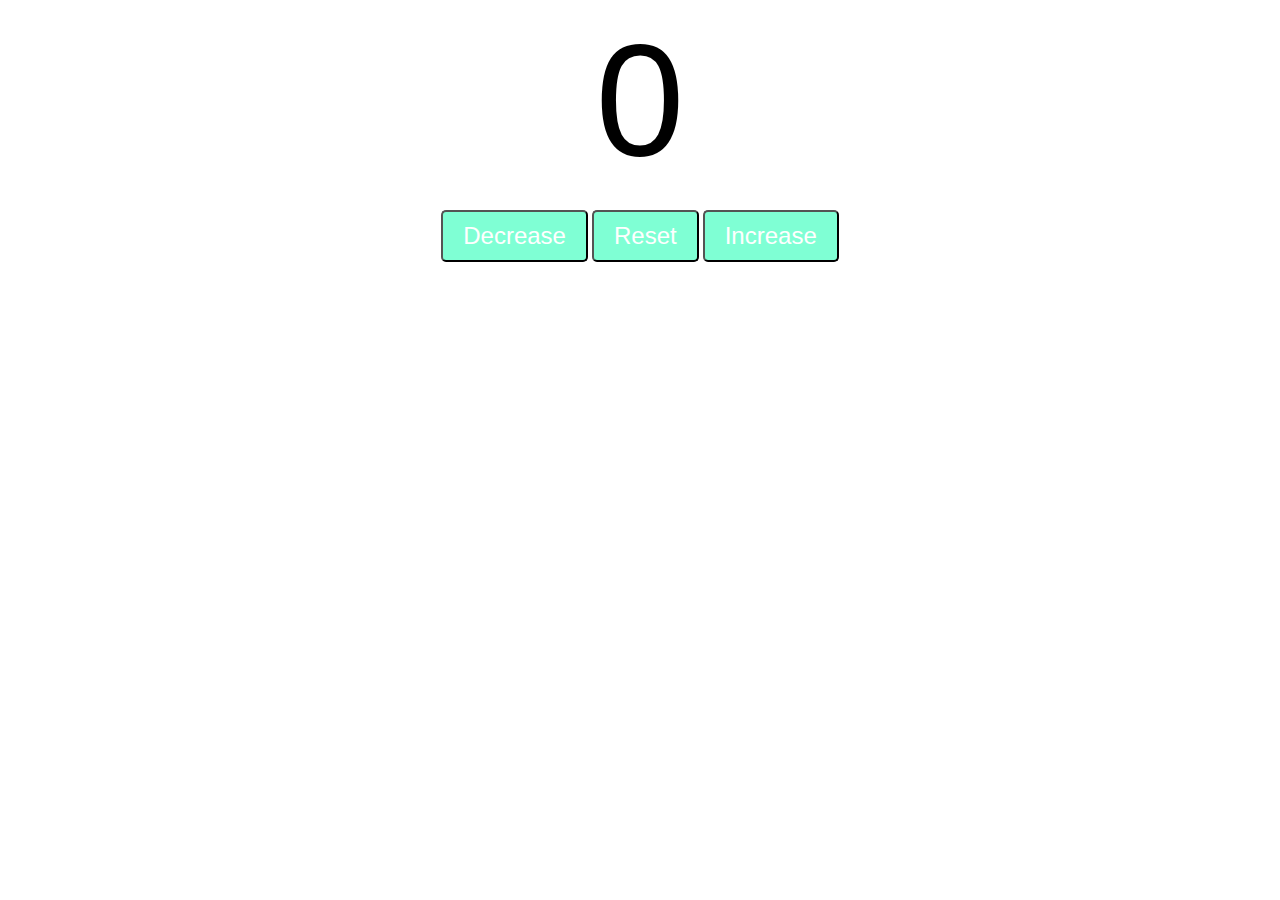
<file: index.html>
<!DOCTYPE html>
<html lang="en">
<head>
    <meta charset="UTF-8">
    <meta http-equiv="X-UA-Compatible" content="IE=edge">
    <meta name="viewport" content="width=device-width, initial-scale=1.0">
    <link rel="stylesheet" href="style.css">

    <title>Document</title>
</head>
<body>
    <label id = "countLabel">0</label><br>
    <div id="btnContainer">
        <button id="decreaseBtn" class="buttons">Decrease</button>
        <button id="resetBtn" class="buttons">Reset</button>
        <button id="increaseBtn" class="buttons">Increase</button>
    </div>

    
    <script src="count_prog.js"></script>
</body>
</html>
</file>
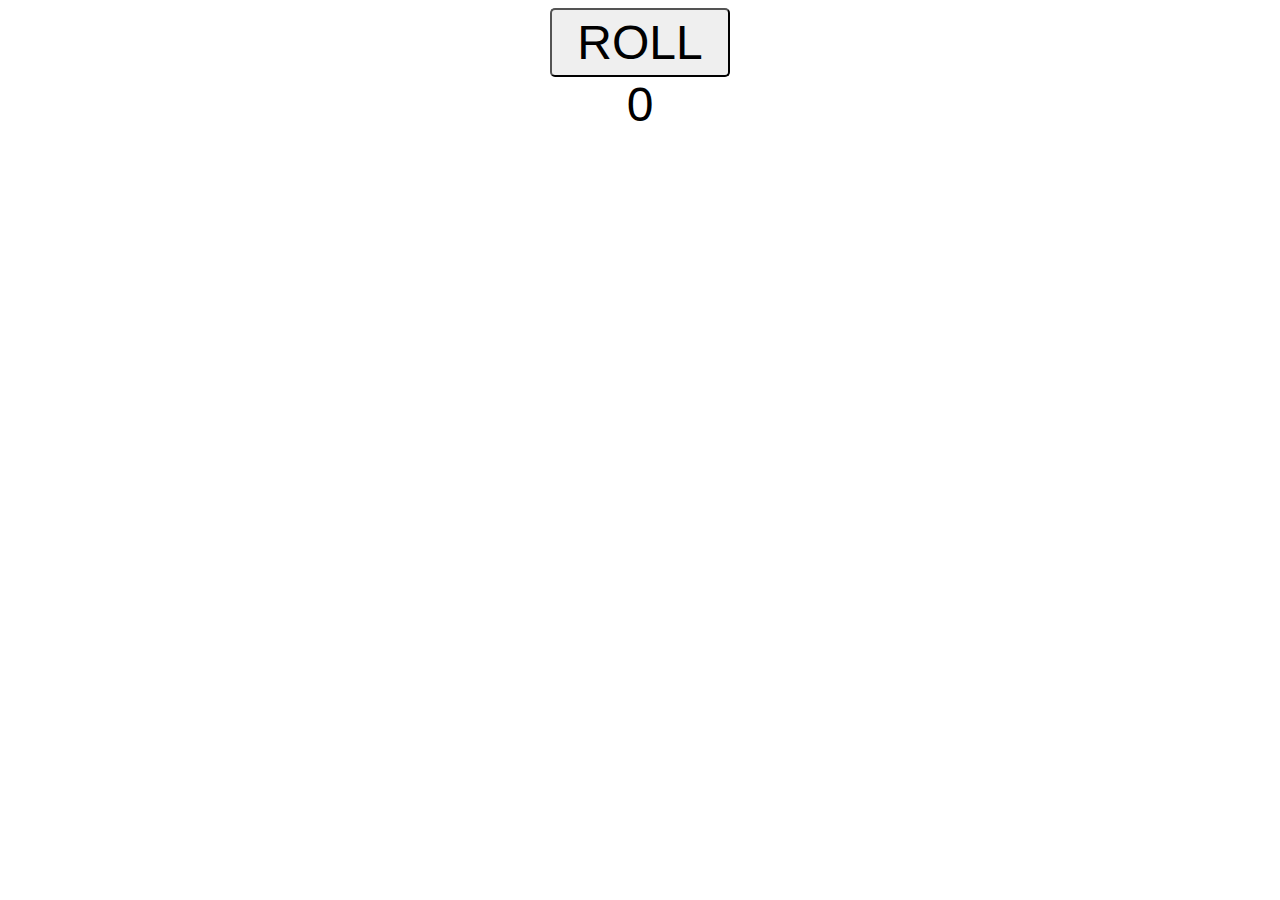
<file: Random Num Generator/index.html>
<!DOCTYPE html>
<html lang="en">
<head>
    <meta charset="UTF-8">
    <meta http-equiv="X-UA-Compatible" content="IE=edge">
    <meta name="viewport" content="width=device-width, initial-scale=1.0">
    <title>Document</title>

    <link rel="stylesheet" href="style.css">

</head>
<body>
    <div class="vg">

        <button id="myButton">ROLL</button>
        <br>
        <label id="myLabel">0</label>
    </div>
    <script src="rannum_gen.js"></script>
</body>
</html>
</file>
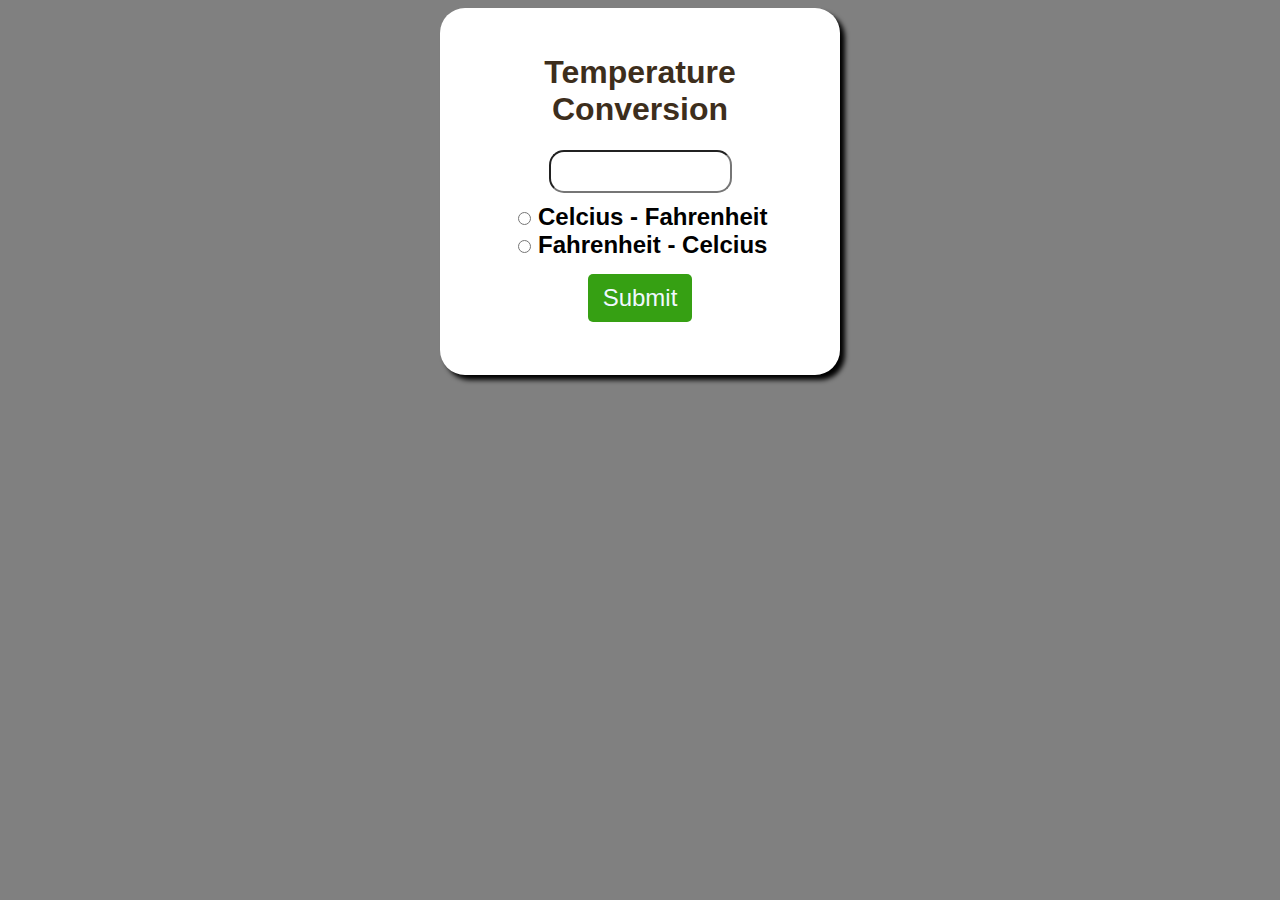
<file: temp-conv/index.html>
<!DOCTYPE html>
<html lang="en">
<head>
    <meta charset="UTF-8">
    <meta http-equiv="X-UA-Compatible" content="IE=edge">
    <meta name="viewport" content="width=device-width, initial-scale=1.0">
    <title>Document</title>
    <link rel="stylesheet" href="style.css">
</head>
<body>
    <form action="">
        <h1>Temperature Conversion</h1>
        <input type="number" id="textBox"><br>

        <input type="radio" id="toFahrenheit" name="unit">
        <label for="toFahrenheit">Celcius - Fahrenheit</label>
        <br>

        <input type="radio" id="toCelcius" name="unit">
        <label for="toCelcius">Fahrenheit - Celcius</label>
        <br>

        <button type="button" id="myButton">Submit</button>
        <p id="result"></p>

    </form>

    <script src="temp.js"></script>
</body>
</html>
</file>
<file: style.css>
#countLabel{
    display: block; /*treats 0 as a block element and center it*/
    text-align: center;
    font-size: 10em;
    font-family: Arial, Helvetica, sans-serif;
}
#btnContainer{
    text-align: center;
}

.buttons{
    padding: 10px 20px ;          /* top width Bottom*/
    font-size: 1.5em;
    color: white;
    background-color: aquamarine;
    border-radius: 5px;           /*rounds the corner of button8*/
    cursor : pointer;             /*change cursor to point cursor*/
    transition: background-color 0.25s; /*cause delay in hovering transistion*/

}
.buttons:hover{
    background-color: blue;
}
</file>
<file: Random Num Generator/style.css>
body{
    font-family: Verdana, Geneva, Tahoma, sans-serif;
    text-align: center;
   
}
#myButton{
    font-size: 3em;
    padding: 5px 25px;
    border-radius: 5px;
}
#myLabel{
    font-size: 3em;
}
</file>
<file: temp-conv/style.css>
body{
    font-family: Arial, Helvetica, sans-serif;
    background-color: gray;
}
h1{
    color: rgb(61, 46, 28);
}
form{
    background-color: white;
    max-width: 350px;
    margin: auto auto;
    padding: 25px;
    border-radius: 25px;
    text-align: center;
    box-shadow: 5px 5px 5px;
}

#textBox{
    width: 50%;
    text-align: center;
    font-size: 2em;
    margin-bottom: 10px;
    border-radius: 15px;
}

label{
    font-size: 1.5em;
    font-weight:bold ;
}

button{
    color: aliceblue;
    margin-top: 15px;
    background-color: rgb(54, 160, 19);
    font-size: 1.5em;
    border: none;
    border-radius: 5px;
    padding: 10px 15px;
    cursor: pointer;
}
button:hover{
    background-color: rgb(24, 99, 16);
}
#result{
    font-size: 1.75em;
    font-weight: bold;
}
</file>
